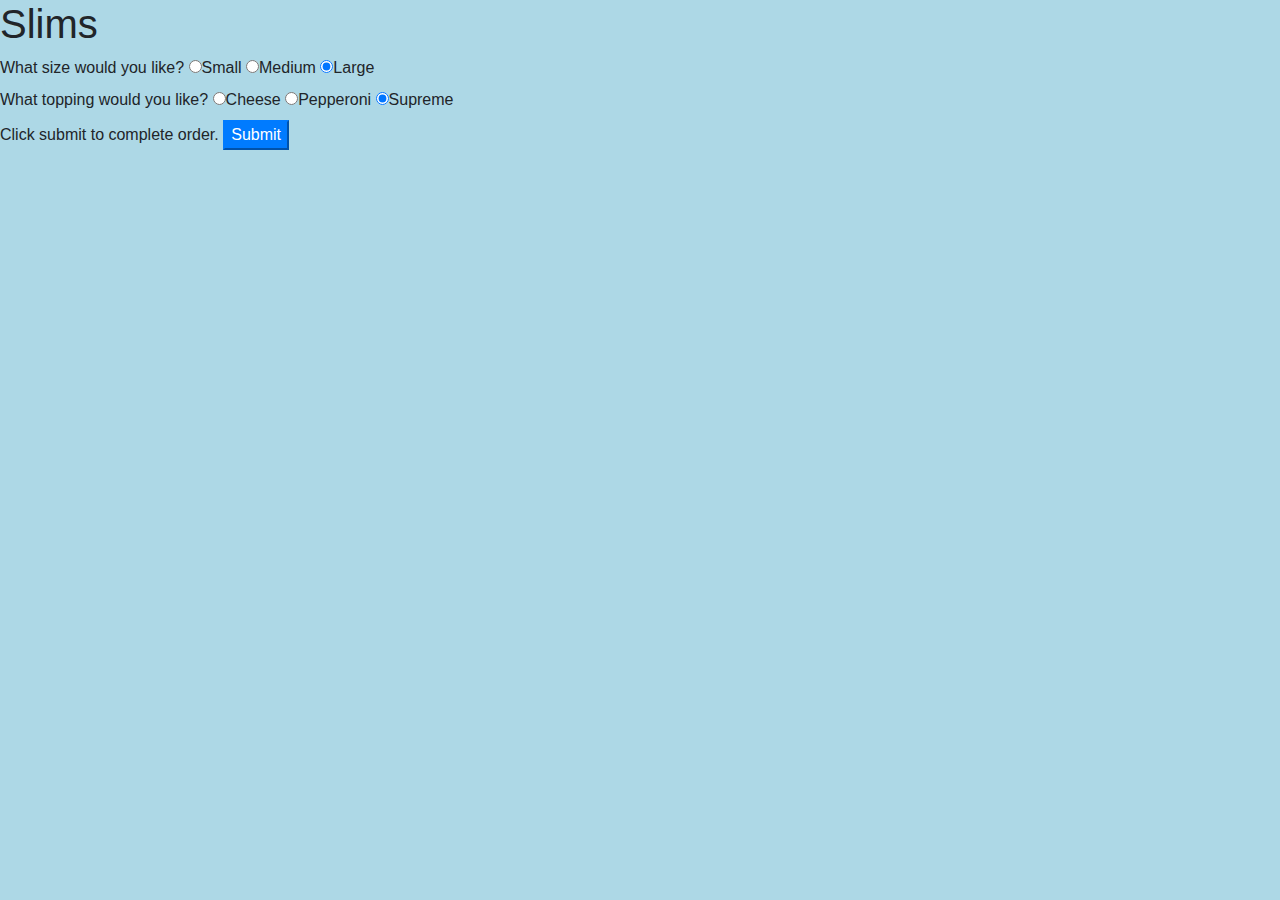
<file: index.html>
<!DOCTYPE html>
<html lang="en" dir="ltr">
  <head>
    <meta charset="utf-8">
    <link rel="stylesheet" href="css/bootstrap.css">
    <link rel="stylesheet" href="css/styles.css">
    <script src="js/jquery-3.4.1.js" charset="utf-8"></script>
    <script src="js/scripts.js" charset="utf-8"></script>
    <title>Slims: My friend who has amazing pizza!</title>
  </head>
  <body>
    <h1>Slims</h1>
    <form id="orderForm">
      <label for="pizzaSize">What size would you like?</label>
      <input id="pizzaSize"type="radio" name="size" value="small">Small</input>
      <input id="pizzaSize"type="radio" name="size" value="medium">Medium</input>
      <input id="pizzaSize"type="radio" name="size" value="large"checked>Large</input>
      <br>
      <label for="pizzaTopping">What topping would you like?</label>
      <input id="pizzaTopping" type="radio" name="topping" value="Cheese">Cheese</input>
      <input id="pizzaTopping"type="radio" name="topping" value="Pepperoni">Pepperoni</input>
      <input id="pizzaTopping"type="radio" name="topping" value="Supreme"checked>Supreme</input>
      <br>
      <label for="button">Click submit to complete order.</label>
      <button type="submit" class="btn-primary">Submit </button>
    </form>
    <div id="result">
      <h5><span id="orderedPizza"></span></h5>
    </div>
  </body>
  </html>
</file>
<file: css/styles.css>
body {
  background-color: lightblue;
}

#result {
  display: none;
}
</file>
